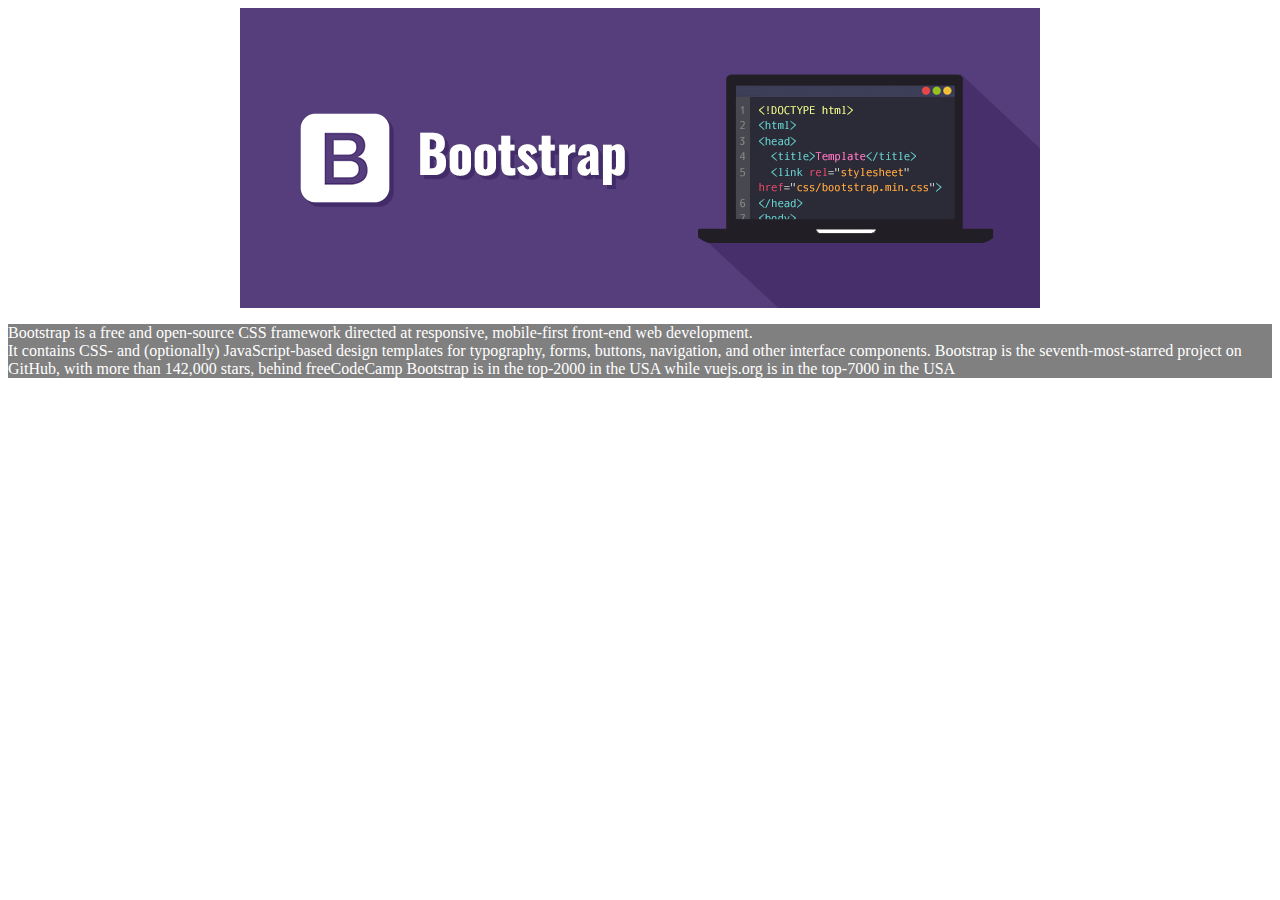
<file: image/Bootstrap.html>
<!DOCTYPE html>
<html lang="en">
<head>
    <meta charset="UTF-8">
    <meta name="viewport" content="width=device-width, initial-scale=1.0">
    <title>Introduction to HTML</title>
    <style>
        .bootstrap{
            display: block;
            margin-left: auto;
            margin-right: auto;
        }
    </style>
</head>
<body>
    <img class="bootstrap"src="./introducion to BOOTSTRAP.png" alt="image not found">
    <p style="font-size: 18;color: white;background-color: #808080;"> Bootstrap is a free and open-source CSS framework directed at responsive, mobile-first front-end web development.<br> It contains CSS- and (optionally) JavaScript-based design templates for typography, forms, buttons, navigation, and other interface components.

        Bootstrap is the seventh-most-starred project on GitHub, with more than 142,000 stars, behind freeCodeCamp<br< (almost 312,000 stars) and marginally behind Vue.js framework.[2] According to Alexa Rank,<br> Bootstrap is in the top-2000 in the USA while vuejs.org is in the top-7000 in the USA</p>
    
</body>
</html>
</file>
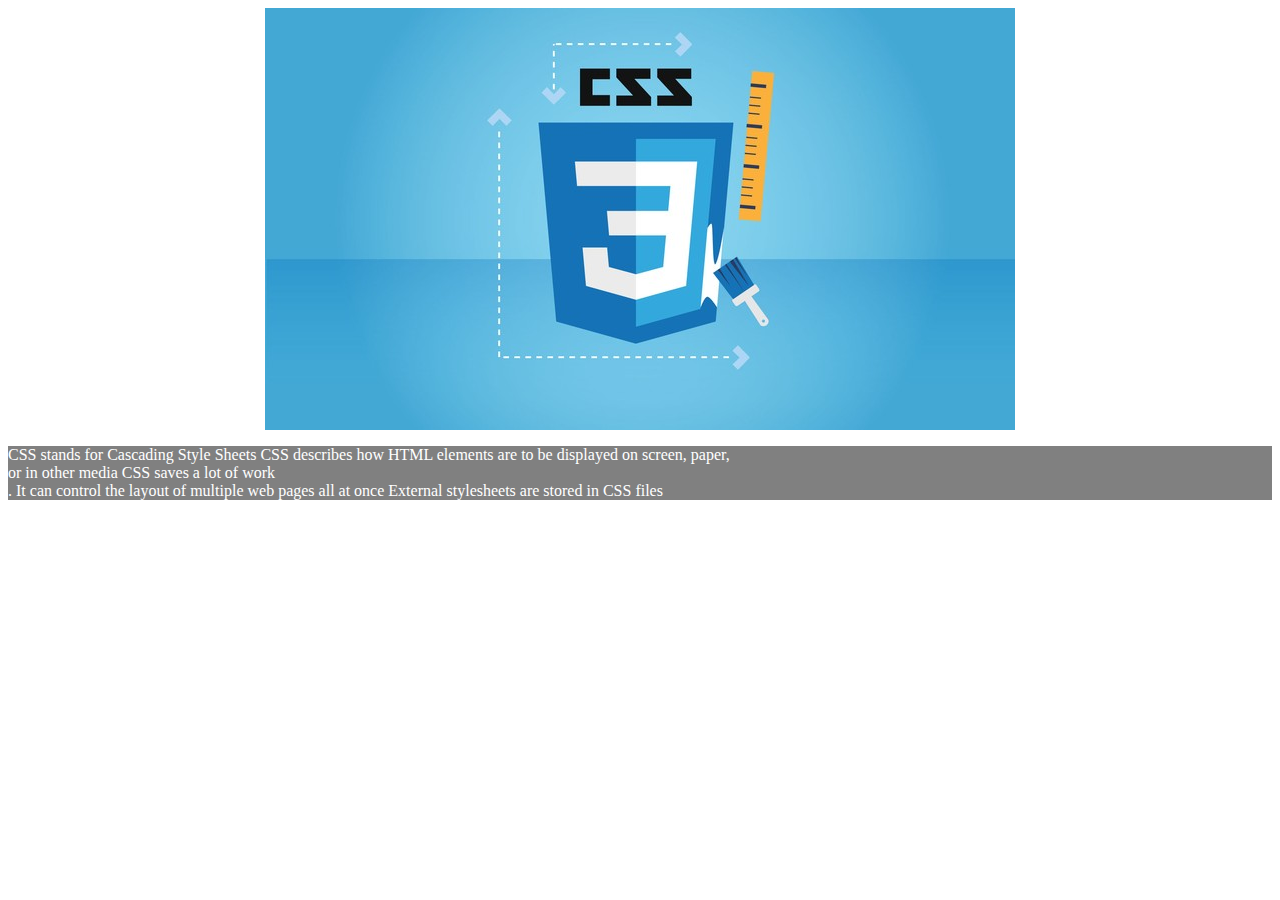
<file: image/cssIntro.html>
<!DOCTYPE html>
<html lang="en">
<head>
    <meta charset="UTF-8">
    <meta name="viewport" content="width=device-width, initial-scale=1.0">
    <title>Introduction to HTML</title>
    <style>
        .css{
            display: block;
            margin-left: auto;
            margin-right: auto;
        }
    </style>
</head>
<body>
    <img class="css"src="./introduction to CSS.jpg" alt="image not found">
    <p style="font-size: 18;color: white;background-color: #808080;">CSS stands for Cascading Style Sheets
        CSS describes how HTML elements are to be displayed on screen, paper,<br> or in other media
        CSS saves a lot of work<br>. It can control the layout of multiple web pages all at once
        External stylesheets are stored in CSS files</p>
    
</body>
</html>
</file>
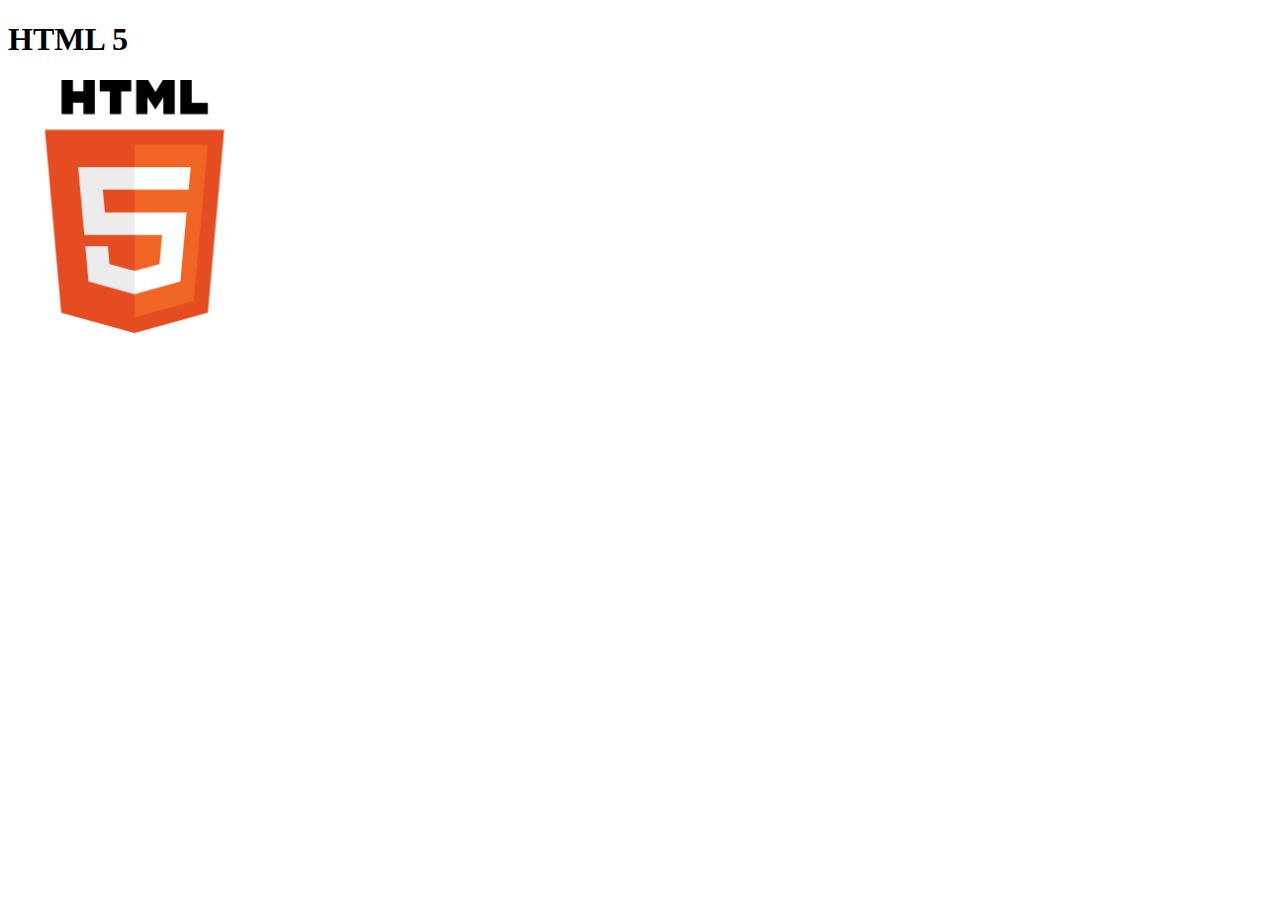
<file: image/html.htm>
<!DOCTYPE html>
<html lang="en">
<head>
    <meta charset="UTF-8">
    <meta name="viewport" content="width=device-width, initial-scale=1.0">
    <title>HTML image</title>
    <h1 allign="centre">HTML 5</h1>
    <img src="HTML.png" width="20%" height="20%"alt="HTML 5 not found">

</head>
<body>
    
</body>
</html>
</file>
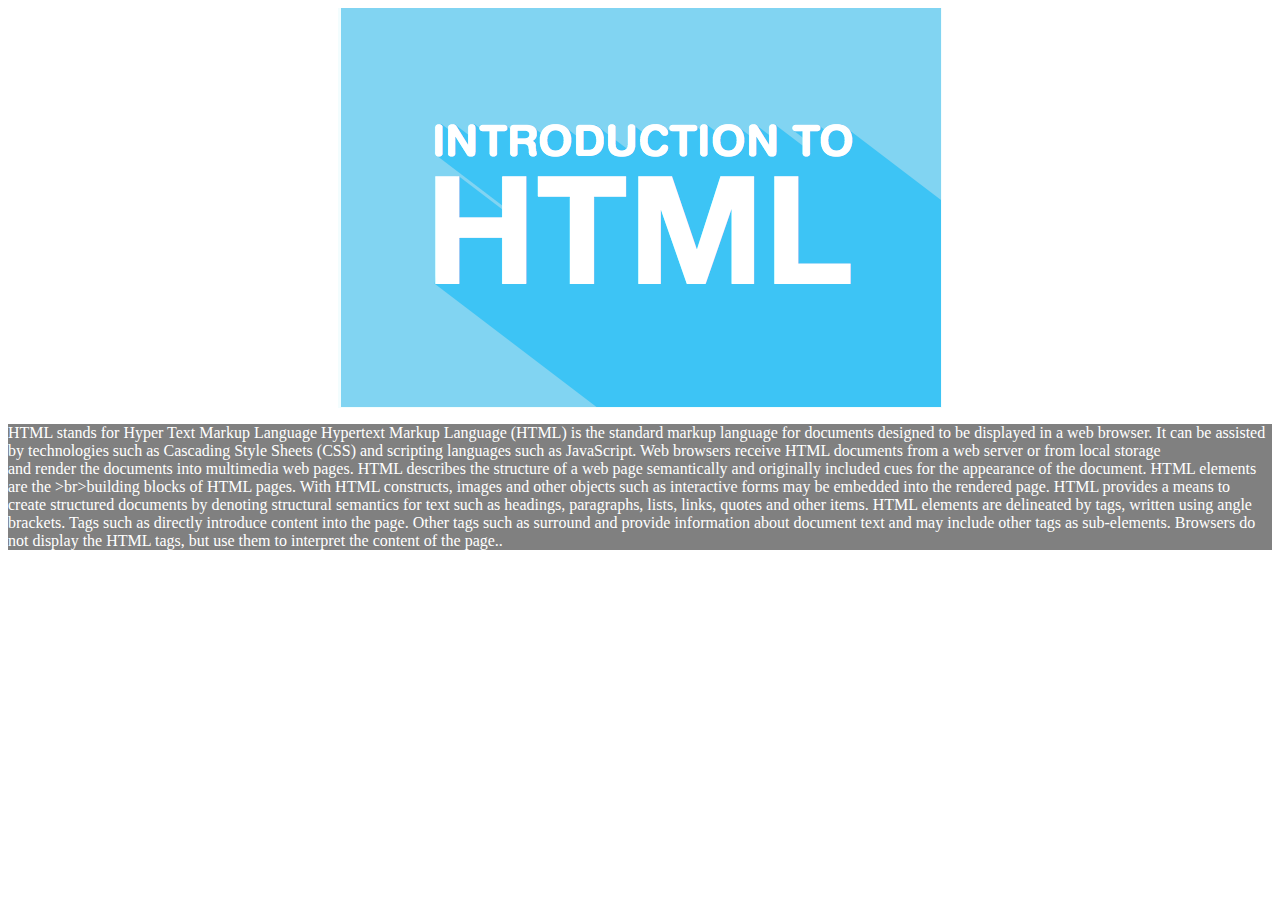
<file: image/htmlIntro.html>
<!DOCTYPE html>
<html lang="en">
<head>
    <meta charset="UTF-8">
    <meta name="viewport" content="width=device-width, initial-scale=1.0">
    <title>Introduction to HTML</title>
    <style>
         .html{
             display: block;
             margin-left: auto;
             margin-right: auto;

        
    }

    </style>
   
</head>
<body>
    <img class="html" src="./introduction to HTML.png" alt="HTML image not found">
    <p style="background-color: #808080;color: white;font-size:18;">HTML stands for Hyper Text Markup Language
        Hypertext Markup Language (HTML) is the standard markup language for
         documents designed to be displayed in a web browser.
          It can be assisted by technologies such as Cascading Style Sheets
           (CSS) and scripting languages such as JavaScript.

Web browsers receive HTML documents from a web server or from 
local storage<br> and render the documents into multimedia web pages.
 HTML describes the structure of a web page semantically and originally included cues
 
 for the appearance of the document.

HTML elements are the >br>building blocks of HTML pages. 
With HTML constructs, images and other objects such 
as interactive forms may be embedded into the rendered page. HTML provides a means
 to create structured documents by denoting structural semantics for text such as headings, paragraphs, lists, links, quotes and other items. HTML elements are delineated by tags, written using angle brackets. Tags such as 
 directly introduce content into the page. Other tags such as surround and provide information about document text and may include other tags as sub-elements. Browsers do not display the HTML tags, but use them to interpret the content of the page..</p>
    
</body>
</html>
</file>
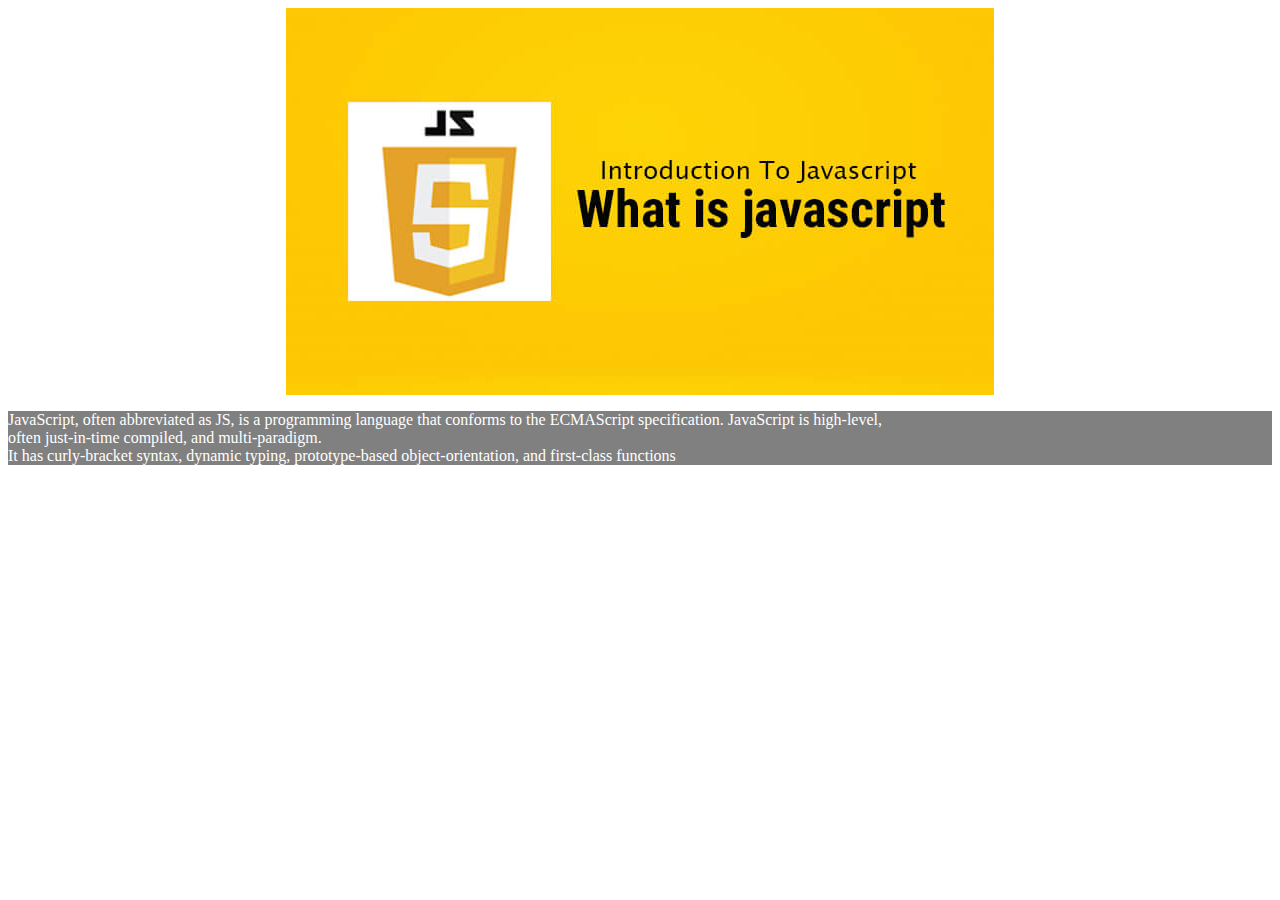
<file: image/jsIntro.html>
<!DOCTYPE html>
<html lang="en">
<head>
    <meta charset="UTF-8">
    <meta name="viewport" content="width=device-width, initial-scale=1.0">
    <title>Introduction to HTML</title>
    <style>
        .script{
            display: block;
            margin-left: auto;
            margin-right: auto;
        }

    </style>
</head>
<body>
    <img class="script" src="./Introduction-to-JavaScript-with-complete-Guide-1.jpg" alt="image not found">
    <p style="font-size: 18;color: white;background-color: #808080;">JavaScript, often abbreviated as JS, is a programming language that conforms 
        to the ECMAScript specification. JavaScript is high-level,<br> often just-in-time
         compiled, and multi-paradigm.<br> It has curly-bracket syntax, 
        dynamic typing, prototype-based object-orientation, and first-class functions</p>
    
</body>
</html>
</file>
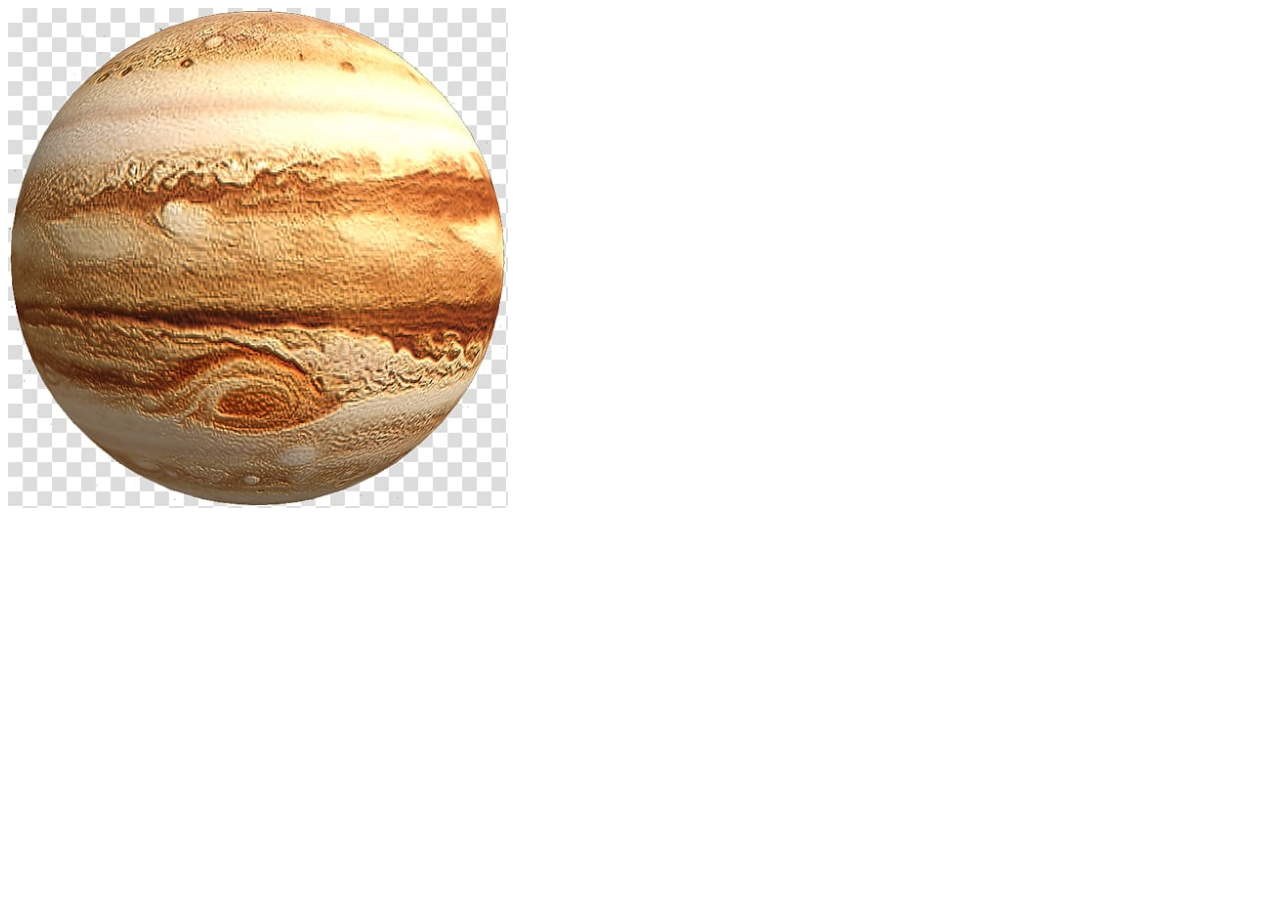
<file: image/jupiter.htm>
<!DOCTYPE html>
<html lang="en">
<head>
    <meta charset="UTF-8">
    <meta name="viewport" content="width=device-width, initial-scale=1.0">
    <title>Jupiter</title>
    <img src="jupiter.jpg" width="500px" height="500px" alt="Jupiter not found">
</head>
<body>
    
</body>
</html>
</file>
